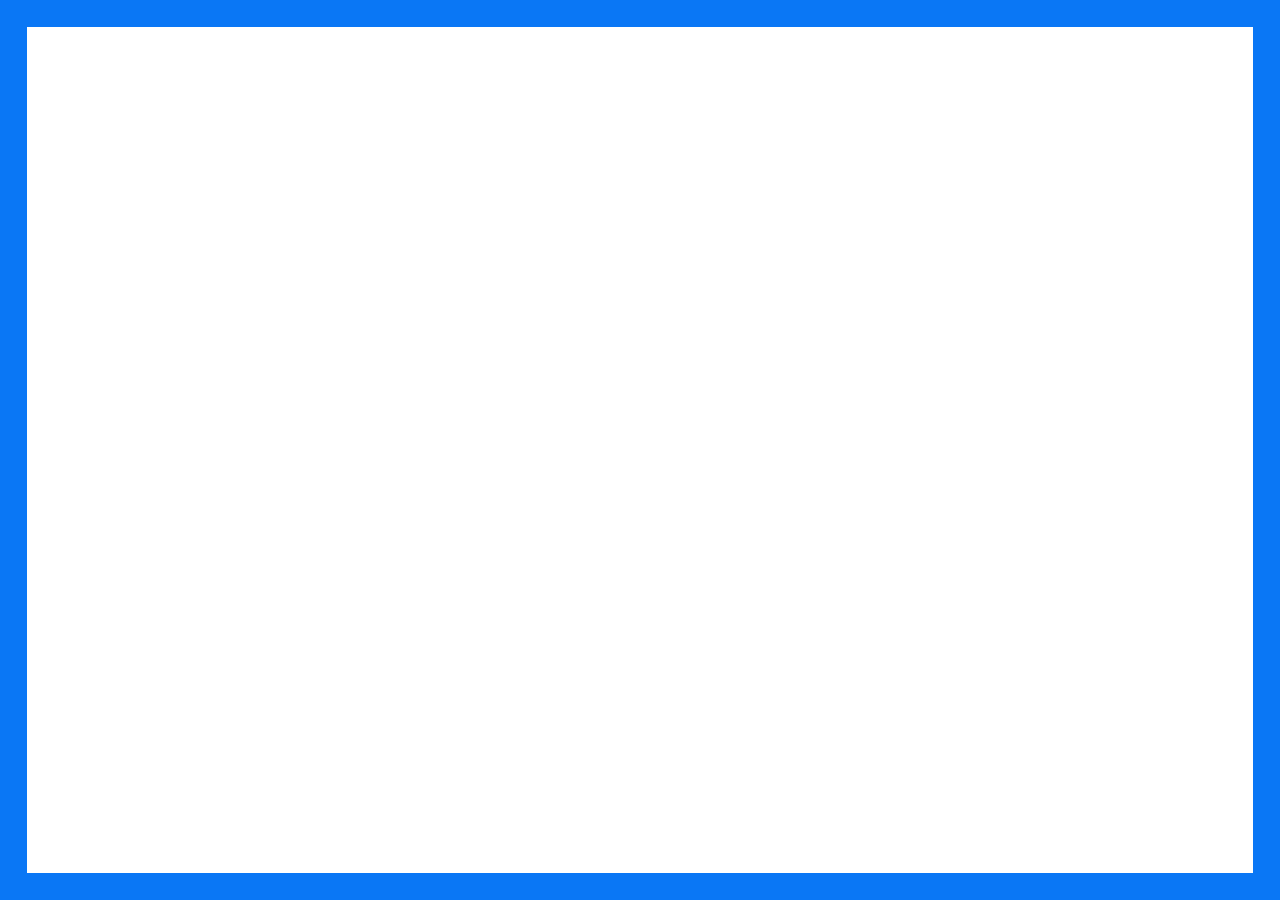
<file: index.html>
<!DOCTYPE html>
<html lang="en">

<head>

    <meta charset="utf-8">
    <meta http-equiv="X-UA-Compatible" content="IE=edge">
    <meta name="viewport" content="width=device-width, initial-scale=1.0">
    <meta name="description" content="SimpleCV - CV Template">
    <meta name="keywords" content="HTML5,CSS3,CV,simple,curriculum vitae,animated,animation,about,contacts,recent work,flat,modern,page,responsive,inspire,inspire.by,template">
    <meta name="author" content="inspire.by">

    <title>Sadekul Web Developer CV</title>

    <link rel="stylesheet" href="accets/css/main.css">

    <link rel="shortcut icon" href="accets/pic/favicon.ico" type="image/x-icon">

    <!--FONT-->
    <link href="https://fonts.googleapis.com/css?family=Roboto+Slab:100,400,700" rel="stylesheet">
    <link href="https://fonts.googleapis.com/css?family=Roboto:400,700" rel="stylesheet">

</head>

<body>

    <div class="frame">

        <!--MOBILE NAVIGATION-->

        <div id="id-mobile-nav" class="mobile-nav">

            <a href="javascript:void(0)" class="close-btn" onclick="closeNav()">&times;</a>

            <nav class="mobile-nav-links">
                <a href="about.html">about</a>
                <a href="recent.html">recent works</a>
                <a href="experience.html">experience</a>
                <a href="skills.html">skills</a>
                <a href="education.html">education</a>
                <a href="contacts.html">contacts</a>
            </nav>

            <div class="icons-mobile-nav-footer">
                <a class="icon-inst-white" href="#"></a>
                <a class="icon-fb-white" href="#"></a>
                <a class="icon-twit-white" href="#"></a>
            </div>

        </div>

        <div class="icon-mobile-nav" onclick="openNav()">
            <div class="element-icon-nav"></div>
            <div class="element-icon-nav"></div>
            <div class="element-icon-nav"></div>
        </div>

        <!--MAIN CONTENT-->

        <div class="photo"></div>

        <div class="icons">
            <a class="icon-inst" href="#"></a>
            <a class="icon-fb" href="#"></a>
            <a class="icon-twit" href="#"></a>
        </div>

        <div class="text-heading">
            <h2>Hello,</h2>
            <h2>I'm <span>Sadekul</span></h2>
            <h2>Web Developer</h2>
        </div>

        <nav class="buttons">
            <div class="buttons-up">
                <a href="about.html">about</a>
                <a href="recent.html">recent works</a>
                <a href="experience.html">experience</a>
            </div>
            <div class="buttons-bottom">
                <a href="skills.html">skills</a>
                <a href="education.html">education</a>
                <a href="contacts.html">contacts</a>
            </div>
        </nav>

    </div>

    <script>
            function openNav() {
            document.getElementById("id-mobile-nav").style.width = "90%";
            }

            function closeNav() {
            document.getElementById("id-mobile-nav").style.width = "0";
            }
    </script>

</body>
</html>
</file>
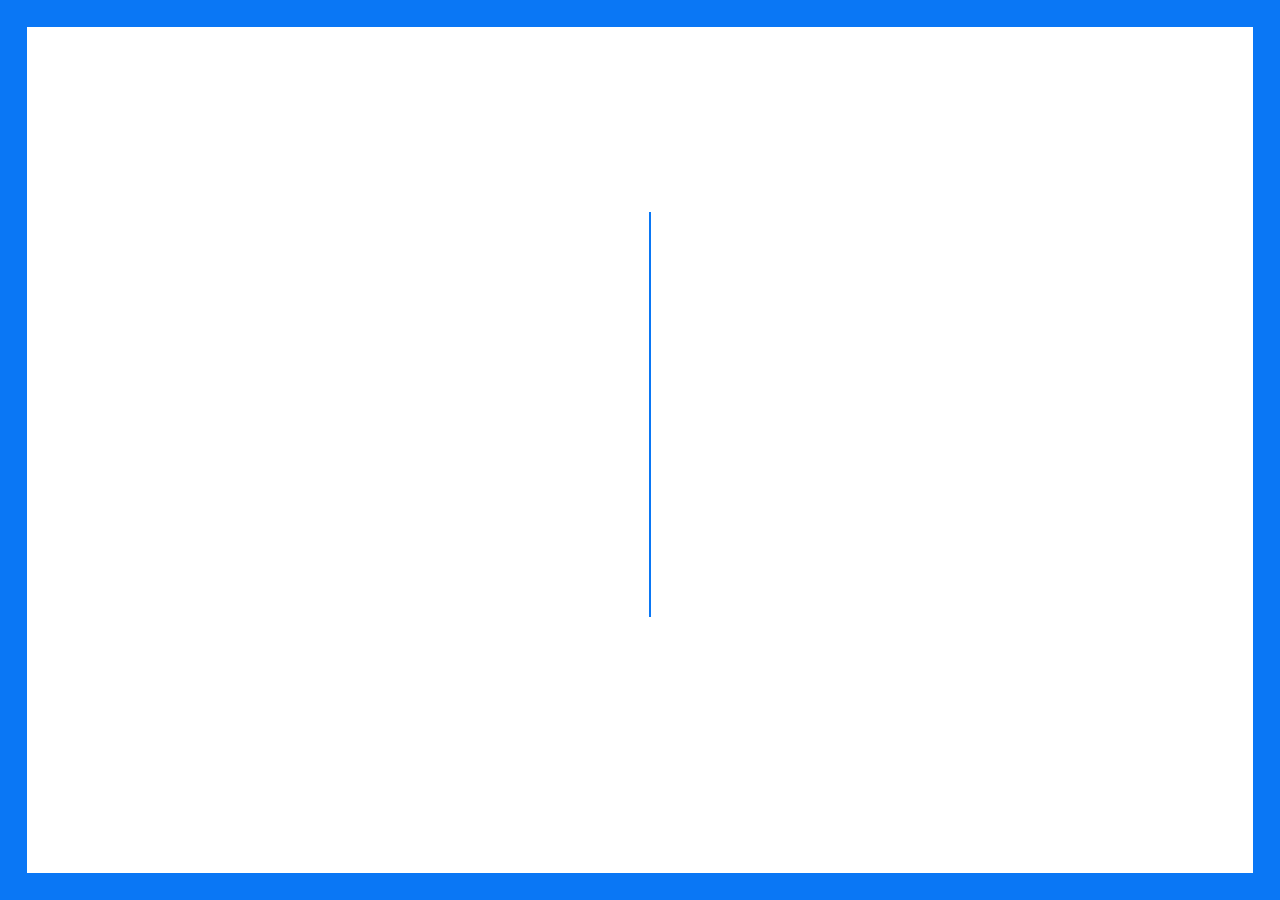
<file: about.html>
<!DOCTYPE html>
<html lang="en">

<head>

    <meta charset="utf-8">
    <meta http-equiv="X-UA-Compatible" content="IE=edge">
    <meta name="viewport" content="width=device-width, initial-scale=1.0">
    <meta name="description" content="SimpleCV - CV Template">
    <meta name="keywords" content="HTML5,CSS3,CV,simple,curriculum vitae,animated,animation,about,contacts,recent work,flat,modern,page,responsive,inspire,inspire.by,template">
    <meta name="author" content="inspire.by">

    <title>MSadekul Web Developer CV About</title>

    <link rel="stylesheet" href="accets/css/main.css">

    <link rel="shortcut icon" href="accets/pic/favicon.ico" type="image/x-icon">

    <!--FONT-->
    <link href="https://fonts.googleapis.com/css?family=Roboto+Slab:100,400,700" rel="stylesheet">
    <link href="https://fonts.googleapis.com/css?family=Roboto:100,400,700" rel="stylesheet">

</head>

<body>

    <div class="frame-scroll"></div>
    <div class="frame-scroll-top"></div>
    <div class="frame-scroll-bottom"></div>

    <div class="container-scroll">

        <!--MOBILE NAVIGATION-->

        <div id="id-mobile-nav" class="mobile-nav">

            <a href="javascript:void(0)" class="close-btn" onclick="closeNav()">&times;</a>

            <nav class="mobile-nav-links">
                <a href="index.html">home</a>
                <a href="recent.html">recent works</a>
                <a href="experience.html">experience</a>
                <a href="skills.html">skills</a>
                <a href="education.html">education</a>
                <a href="contacts.html">contacts</a>
            </nav>

            <div class="icons-mobile-nav-footer">
                <a class="icon-inst-white" href="#"></a>
                <a class="icon-fb-white" href="#"></a>
                <a class="icon-twit-white" href="#"></a>
            </div>

        </div>

        <div class="icon-mobile-nav" onclick="openNav()">
            <div class="element-icon-nav"></div>
            <div class="element-icon-nav"></div>
            <div class="element-icon-nav"></div>
        </div>

        <!--MAIN CONTENT-->

        <a href="index.html" class="photo-min"></a>

        <div class="icons-min">
            <a class="icon-inst" href="#"></a>
            <a class="icon-fb" href="#"></a>
            <a class="icon-twit" href="#"></a>
        </div>

        <section class="main-section">
            <h2>Masha</h2>
            <h2>Thompson</h2>
            <h3>about</h3>
            <a class="cv-button" href="accets/pic/Resume%20of%20MD%20SADEKUL%20ISLAM(SETU..).pdf" target="_blank">CV</a>
            <div class="text-about">
                <p>For more then 7 years fashion is my passion. I'm focused on user experience as I think it's really essential in changing environment.</p>
                <p>I have worked for various companies both in the office and from home, on long-term projects and on multiple tasks at a time. I worked a lot with big enterprise applications and know well how to handle them. I also enjoy bold minimalist design for landing pages, marketing stuff and mobile apps.</p>
                <p>My education is connected with Biology and Psychology. Deep knowledge in this area really helps me to predict and affect user’s behaviour.</p>
            </div>
        </section>

        <nav class="buttons-min">
            <a href="recent.html">recent works</a>
            <a href="experience.html">experience</a>
            <a href="skills.html">skills</a>
            <a href="education.html">education</a>
            <a href="contacts.html">contacts</a>
        </nav>

    </div>


    <script>
            function openNav() {
            document.getElementById("id-mobile-nav").style.width = "90%";
            }

            function closeNav() {
            document.getElementById("id-mobile-nav").style.width = "0";
            }
    </script>

</body>
</html>
</file>
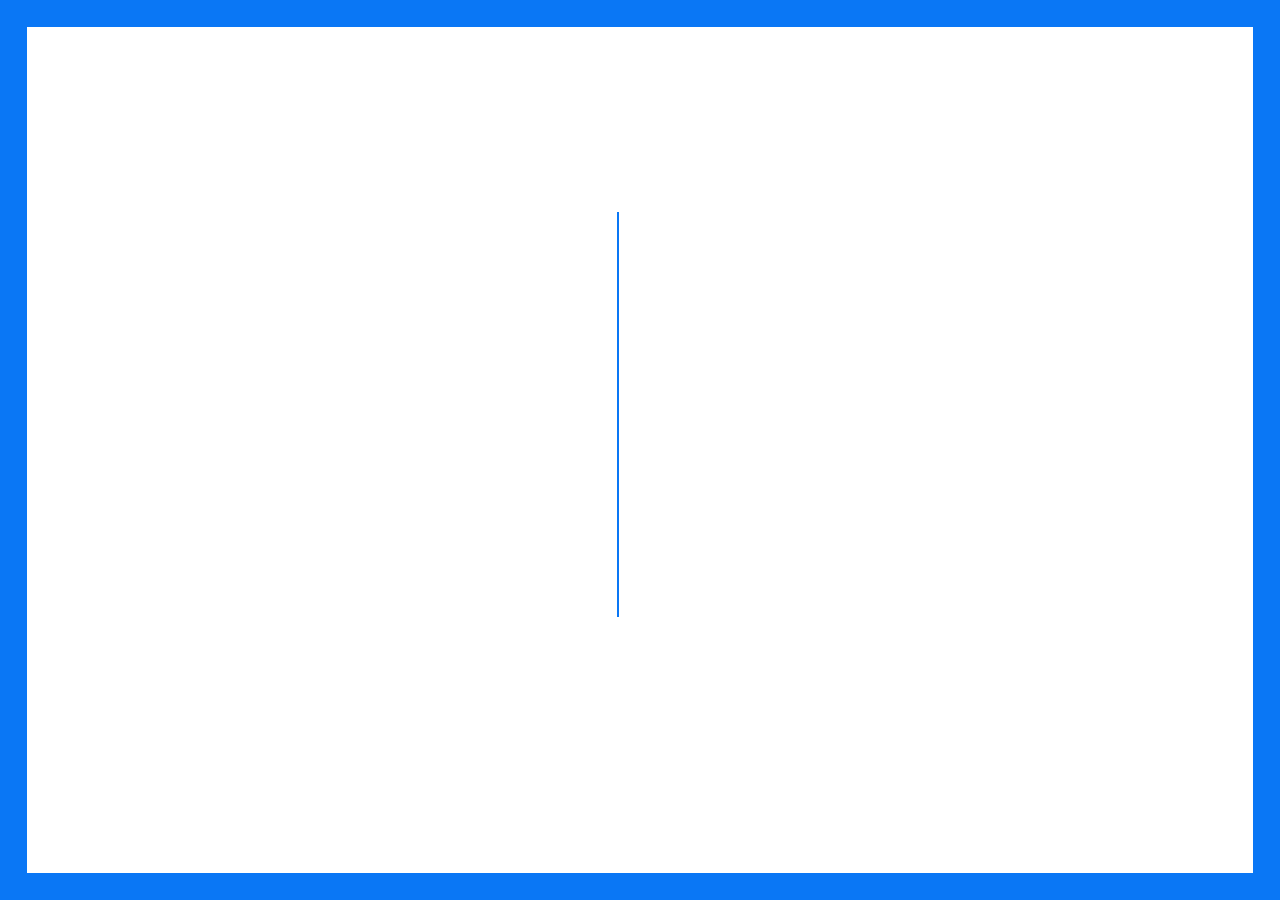
<file: contacts.html>
<!DOCTYPE html>
<html lang="en">

<head>

    <meta charset="utf-8">
    <meta http-equiv="X-UA-Compatible" content="IE=edge">
    <meta name="viewport" content="width=device-width, initial-scale=1.0">
    <meta name="description" content="SimpleCV - CV Template">
    <meta name="keywords" content="HTML5,CSS3,CV,simple,curriculum vitae,animated,animation,about,contacts,recent work,flat,modern,page,responsive,inspire,inspire.by,template">
    <meta name="author" content="inspire.by">

    <title>Sadekul Web Developer CV About</title>

    <link rel="stylesheet" href="accets/css/main.css">

    <link rel="shortcut icon" href="accets/pic/favicon.ico" type="image/x-icon">

    <!--FONT-->
    <link href="https://fonts.googleapis.com/css?family=Roboto+Slab:100,400,700" rel="stylesheet">
    <link href="https://fonts.googleapis.com/css?family=Roboto:100,400,700" rel="stylesheet">

</head>

<body>

    <div class="frame-scroll"></div>
    <div class="frame-scroll-top"></div>
    <div class="frame-scroll-bottom"></div>

    <div class="container-scroll">

        <!--MOBILE NAVIGATION-->

        <div id="id-mobile-nav" class="mobile-nav">

            <a href="javascript:void(0)" class="close-btn" onclick="closeNav()">&times;</a>

            <nav class="mobile-nav-links">
                <a href="index.html">home</a>
                <a href="about.html">about</a>
                <a href="recent.html">recent works</a>
                <a href="experience.html">experience</a>
                <a href="skills.html">skills</a>
                <a href="education.html">education</a>
            </nav>

            <div class="icons-mobile-nav-footer">
                <a class="icon-inst-white" href="#"></a>
                <a class="icon-fb-white" href="#"></a>
                <a class="icon-twit-white" href="#"></a>
            </div>

        </div>

        <div class="icon-mobile-nav" onclick="openNav()">
            <div class="element-icon-nav"></div>
            <div class="element-icon-nav"></div>
            <div class="element-icon-nav"></div>
        </div>

        <!--MAIN CONTENT-->

        <a href="index.html" class="photo-min"></a>

        <div class="icons-min">
            <a class="icon-inst" href="#"></a>
            <a class="icon-fb" href="#"></a>
            <a class="icon-twit" href="#"></a>
        </div>

        <section class="main-section">
            <h2>Sadekul</h2>
            <h2>Islam</h2>
            <h3>contacts</h3>
            <a class="cv-button" href="accets/pic/Resume%20of%20MD%20SADEKUL%20ISLAM(SETU..).pdf" target="_blank">CV</a>
            <div class="text-contacts">
                <p>Always open for freelance work. Feel free to contact me:</p>
                <p class="contact-mail"><a href="mailto:your.mail@example.com">your.mail@example.com</a></p>
                <p class="contact-skype">masha.thompson</p>
                <p class="contact-viber">+1-234-567-8900 (Viber, phone)</p>
            </div>
        </section>

        <nav class="buttons-min">
            <a href="recent.html">recent works</a>
            <a href="about.html">about</a>
            <a href="experience.html">experience</a>
            <a href="skills.html">skills</a>
            <a href="education.html">education</a>
        </nav>

    </div>

    <script>
            function openNav() {
            document.getElementById("id-mobile-nav").style.width = "90%";
            }

            function closeNav() {
            document.getElementById("id-mobile-nav").style.width = "0";
            }
    </script>

</body>
</html>
</file>
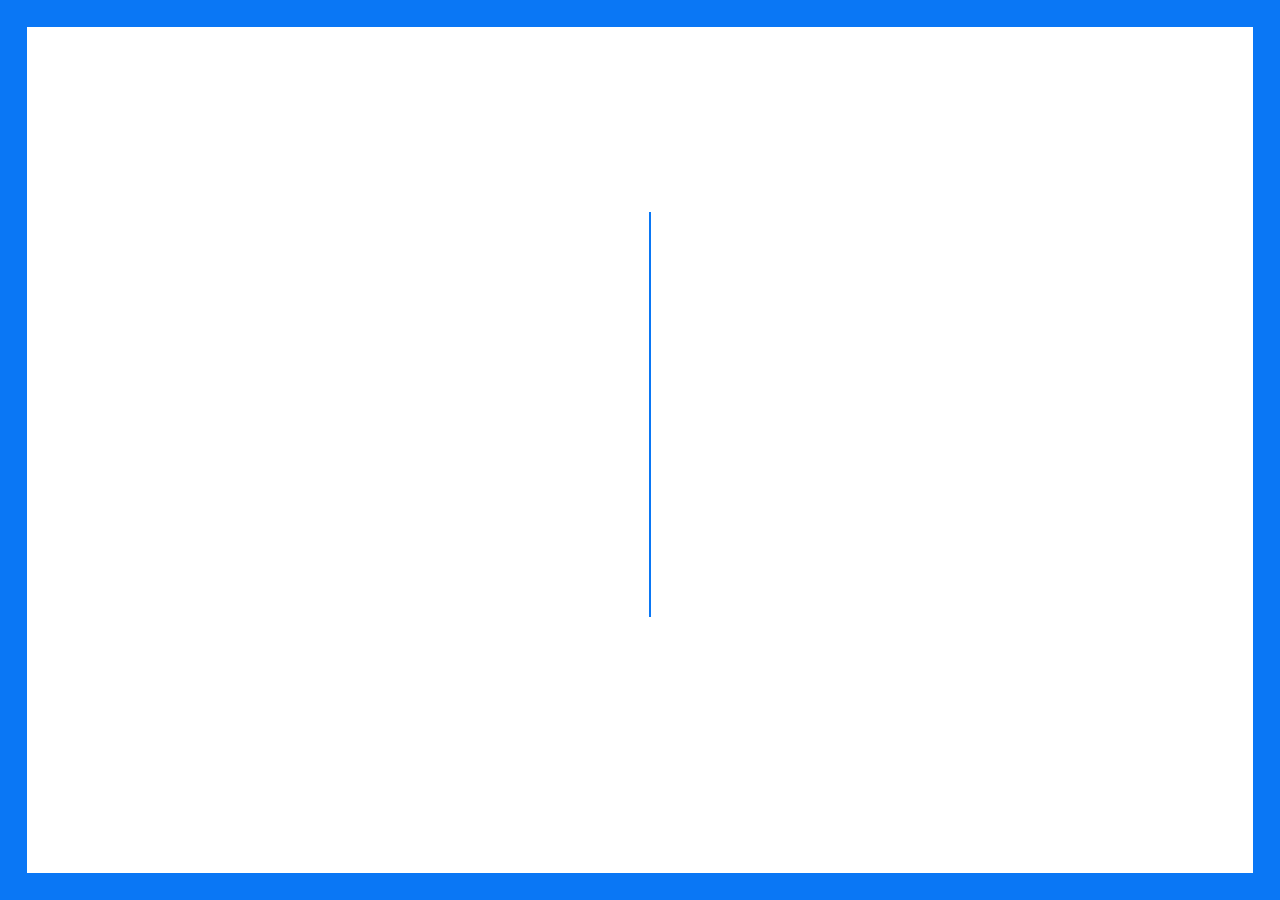
<file: education.html>
<!DOCTYPE html>
<html lang="en">

<head>

    <meta charset="utf-8">
    <meta http-equiv="X-UA-Compatible" content="IE=edge">
    <meta name="viewport" content="width=device-width, initial-scale=1.0">
    <meta name="description" content="SimpleCV - CV Template">
    <meta name="keywords" content="HTML5,CSS3,CV,simple,curriculum vitae,animated,animation,about,contacts,recent work,flat,modern,page,responsive,inspire,inspire.by,template">
    <meta name="author" content="inspire.by">

    <title>Sadekul Web Developer CV Education</title>

    <link rel="stylesheet" href="accets/css/main.css">

    <link rel="shortcut icon" href="accets/pic/favicon.ico" type="image/x-icon">

    <!--FONT-->
    <link href="https://fonts.googleapis.com/css?family=Roboto+Slab:100,400,700" rel="stylesheet">
    <link href="https://fonts.googleapis.com/css?family=Roboto:100,400,700" rel="stylesheet">

</head>

<body>

    <div class="frame-scroll"></div>
    <div class="frame-scroll-top"></div>
    <div class="frame-scroll-bottom"></div>

    <div class="container-scroll">

        <!--MOBILE NAVIGATION-->

        <div id="id-mobile-nav" class="mobile-nav">

            <a href="javascript:void(0)" class="close-btn" onclick="closeNav()">&times;</a>

            <nav class="mobile-nav-links">
                <a href="index.html">home</a>
                <a href="about.html">about</a>
                <a href="recent.html">recent works</a>
                <a href="experience.html">experience</a>
                <a href="skills.html">skills</a>
                <a href="contacts.html">contacts</a>
            </nav>

            <div class="icons-mobile-nav-footer">
                <a class="icon-inst-white" href="#"></a>
                <a class="icon-fb-white" href="#"></a>
                <a class="icon-twit-white" href="#"></a>
            </div>

        </div>

        <div class="icon-mobile-nav" onclick="openNav()">
            <div class="element-icon-nav"></div>
            <div class="element-icon-nav"></div>
            <div class="element-icon-nav"></div>
        </div>

        <!--MAIN CONTENT-->

        <a href="index.html" class="photo-min"></a>

        <div class="icons-min">
            <a class="icon-inst" href="#"></a>
            <a class="icon-fb" href="#"></a>
            <a class="icon-twit" href="#"></a>
        </div>

        <section class="main-section">
            <h2>Masha</h2>
            <h2>Thompson</h2>
            <h3>education</h3>
            <h3>&certificates</h3>
            <a class="cv-button" href="accets/pic/Resume%20of%20MD%20SADEKUL%20ISLAM(SETU..).pdf" target="_blank">CV</a>
            <div class="text-education">
                <div class="edu">
                    <div class="icon-edu"></div>
                    <div class="edu-text">
                        <h4>BSc Psychology & Biology</h4>
                        <p>Yale University</p>
                        <p>New Haven, Connecticut, U.S.</p>
                        <p>2001-2005</p>
                    </div>
                </div>
                <div class="cert">
                    <div class="icon-cert"></div>
                    <div class="cert-text">
                        <h4>Visual design</h4>
                        <p>College of Art And Design</p>
                        <p>online</p>
                        <p>2007-2008</p>

                        <h4>German</h4>
                        <p>Goethe Institut</p>
                        <p>Munich, Germany</p>
                        <p>2005-2006</p>

                        <h4>HTML/CSS (basic)</h4>
                        <p>EPIX Systems internal training</p>
                        <p>Newtown, Pennsylvania, U.S.</p>
                        <p>2012</p>

                        <h4>German with native speaker</h4>
                        <p>EPIX Systems internal training</p>
                        <p>Newtown, Pennsylvania, U.S.</p>
                        <p>2013</p>

                        <h4>Commercial Fashion Illustration</h4>
                        <p>online</p>
                        <p>2016</p>
                    </div>
                </div>
            </div>
        </section>

        <nav class="buttons-min">
            <a href="recent.html">recent works</a>
            <a href="about.html">about</a>
            <a href="experience.html">experience</a>
            <a href="skills.html">skills</a>
            <a href="contacts.html">contacts</a>
        </nav>

    </div>


    <script>
            function openNav() {
            document.getElementById("id-mobile-nav").style.width = "90%";
            }

            function closeNav() {
            document.getElementById("id-mobile-nav").style.width = "0";
            }
    </script>

</body>
</html>
</file>
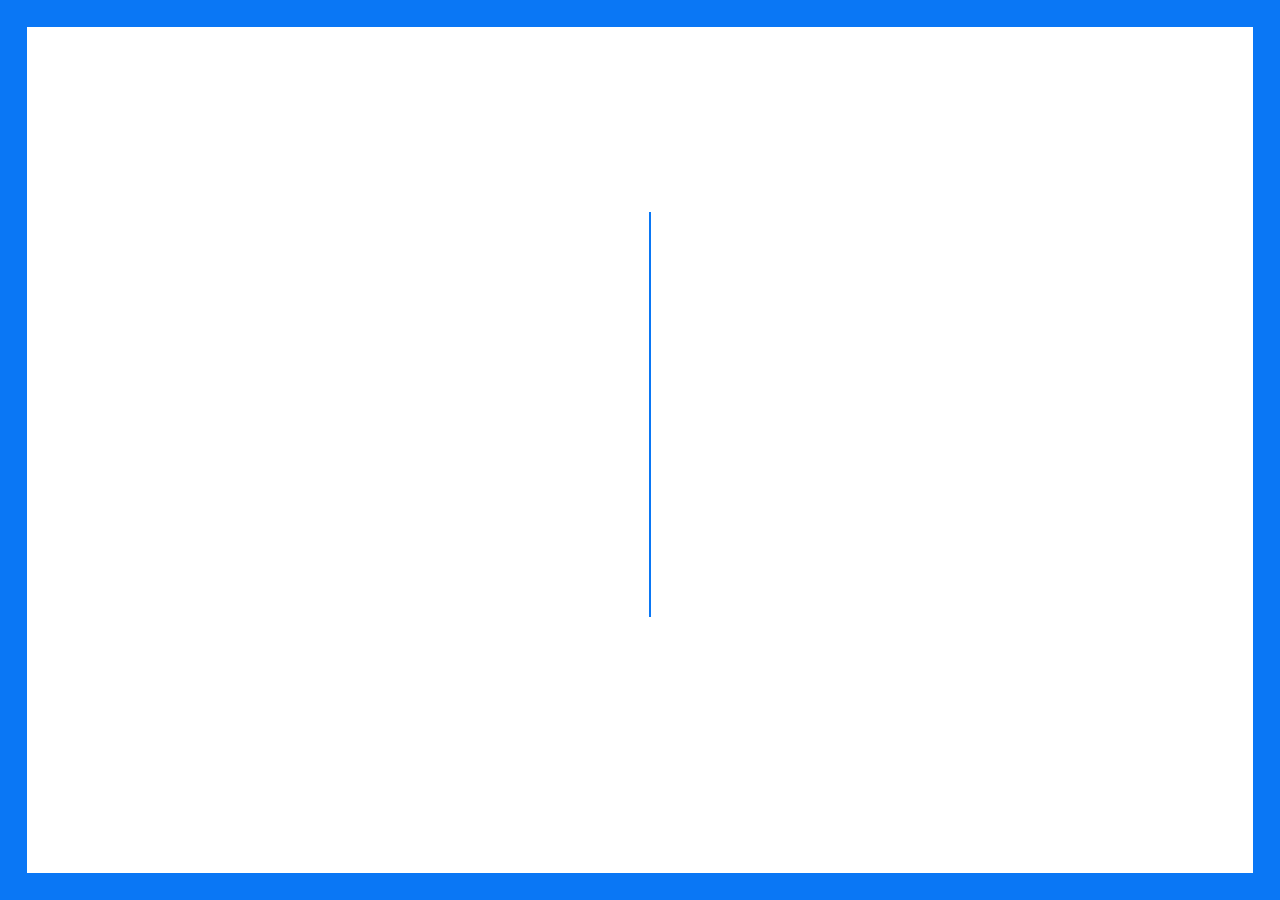
<file: experience.html>
<!DOCTYPE html>
<html lang="en">

<head>

    <meta charset="utf-8">
    <meta http-equiv="X-UA-Compatible" content="IE=edge">
    <meta name="viewport" content="width=device-width, initial-scale=1.0">
    <meta name="description" content="SimpleCV - CV Template">
    <meta name="keywords" content="HTML5,CSS3,CV,simple,curriculum vitae,animated,animation,about,contacts,recent work,flat,modern,page,responsive,inspire,inspire.by,template">
    <meta name="author" content="inspire.by">

    <title>Sadekul Web Developer CV Experience</title>

    <link rel="stylesheet" href="accets/css/main.css">

    <link rel="shortcut icon" href="accets/pic/favicon.ico" type="image/x-icon">

    <!--FONT-->
    <link href="https://fonts.googleapis.com/css?family=Roboto+Slab:100,400,700" rel="stylesheet">
    <link href="https://fonts.googleapis.com/css?family=Roboto:100,400,700" rel="stylesheet">

</head>

<body>

    <div class="frame-scroll"></div>
    <div class="frame-scroll-top"></div>
    <div class="frame-scroll-bottom"></div>

    <div class="container-scroll">

        <!--MOBILE NAVIGATION-->

        <div id="id-mobile-nav" class="mobile-nav">

            <a href="javascript:void(0)" class="close-btn" onclick="closeNav()">&times;</a>

            <nav class="mobile-nav-links">
                <a href="index.html">home</a>
                <a href="about.html">about</a>
                <a href="recent.html">recent works</a>
                <a href="education.html">education</a>
                <a href="skills.html">skills</a>
                <a href="contacts.html">contacts</a>
            </nav>

            <div class="icons-mobile-nav-footer">
                <a class="icon-inst-white" href="#"></a>
                <a class="icon-fb-white" href="#"></a>
                <a class="icon-twit-white" href="#"></a>
            </div>

        </div>

        <div class="icon-mobile-nav" onclick="openNav()">
            <div class="element-icon-nav"></div>
            <div class="element-icon-nav"></div>
            <div class="element-icon-nav"></div>
        </div>

        <!--MAIN CONTENT-->

        <a href="index.html" class="photo-min"></a>

        <div class="icons-min">
            <a class="icon-inst" href="#"></a>
            <a class="icon-fb" href="#"></a>
            <a class="icon-twit" href="#"></a>
        </div>

        <section class="main-section">
            <h2>Masha</h2>
            <h2>Thompson</h2>
            <h3>experience</h3>
            <a class="cv-button" href="accets/pic/Resume%20of%20MD%20SADEKUL%20ISLAM(SETU..).pdf" target="_blank">CV</a>
            <div class="text-experience">
                <div>
                    <p class="exp-time">July-August 2017</p>
                    <h4>Advanced Application</h4>
                    <p>Shopping mobile application with gamification features</p>
                    <p class="exp-feature">Design concept</p>
                    <p class="exp-feature">Mobile app UI</p>
                </div>

                <div>
                    <p class="exp-time">May-June 2017</p>
                    <h4>MMOCubes</h4>
                    <p>Game Social Platform with modern design</p>
                    <p class="exp-feature">Design concept</p>
                    <p class="exp-feature">User interface design</p>
                    <p class="exp-feature">Design support, guidelines, cleanup</p>
                </div>

                <div>
                    <p class="exp-time">January-April 2017</p>
                    <h4>Infine, Inc</h4>
                    <p>DeepBlueBpm Workflow/BPM product</p>
                    <p class="exp-feature">UI audit of the application</p>
                    <p class="exp-feature">Landing page design</p>
                    <p class="exp-feature">Video overview</p>
                </div>

                <div>
                    <p class="exp-time">December 2015 - September 2016</p>
                    <h4>Visible Theta, LLC</h4>
                    <p>www.oneplus.io — broker event managing application</p>
                    <p class="exp-feature">UI/UX design</p>
                    <p class="exp-feature">visual guidelines</p>
                </div>

                <div>
                    <p class="exp-time">June 2014 - September 2016</p>
                    <h4>Imex Software GmbH, Austria</h4>
                    <p>Lead Designer on multiple projects</p>
                    <p class="exp-feature">web design</p>
                    <p class="exp-feature">mobile design</p>
                    <p class="exp-feature">UI</p>
                    <p class="exp-feature">UX</p>
                    <p class="exp-feature">visual design</p>
                    <p class="exp-feature">visual guidelines</p>
                    <p class="exp-feature">ensure consistent design implementation</p>
                </div>

                <div>
                    <p class="exp-time">July 2011 - June 2013</p>
                    <h4>EPIX Systems, U.S.</h4>
                    <p>UI Designer/Information architect on multiple projects</p>
                    <p class="exp-feature">web design</p>
                    <p class="exp-feature">mobile design</p>
                    <p class="exp-feature">UI</p>
                    <p class="exp-feature">UX</p>
                    <p class="exp-feature">visual design</p>
                    <p class="exp-feature">visual guidelines</p>
                    <p class="exp-feature">icons, illustrations</p>
                    <p class="exp-feature">printables</p>
                    <p class="exp-feature">infographic</p>
                </div>
            </div>
        </section>

        <nav class="buttons-min">
            <a href="recent.html">recent works</a>
            <a href="about.html">about</a>
            <a href="education.html">education</a>
            <a href="skills.html">skills</a>
            <a href="contacts.html">contacts</a>
        </nav>

    </div>


    <script>
            function openNav() {
            document.getElementById("id-mobile-nav").style.width = "90%";
            }

            function closeNav() {
            document.getElementById("id-mobile-nav").style.width = "0";
            }
    </script>

</body>
</html>
</file>
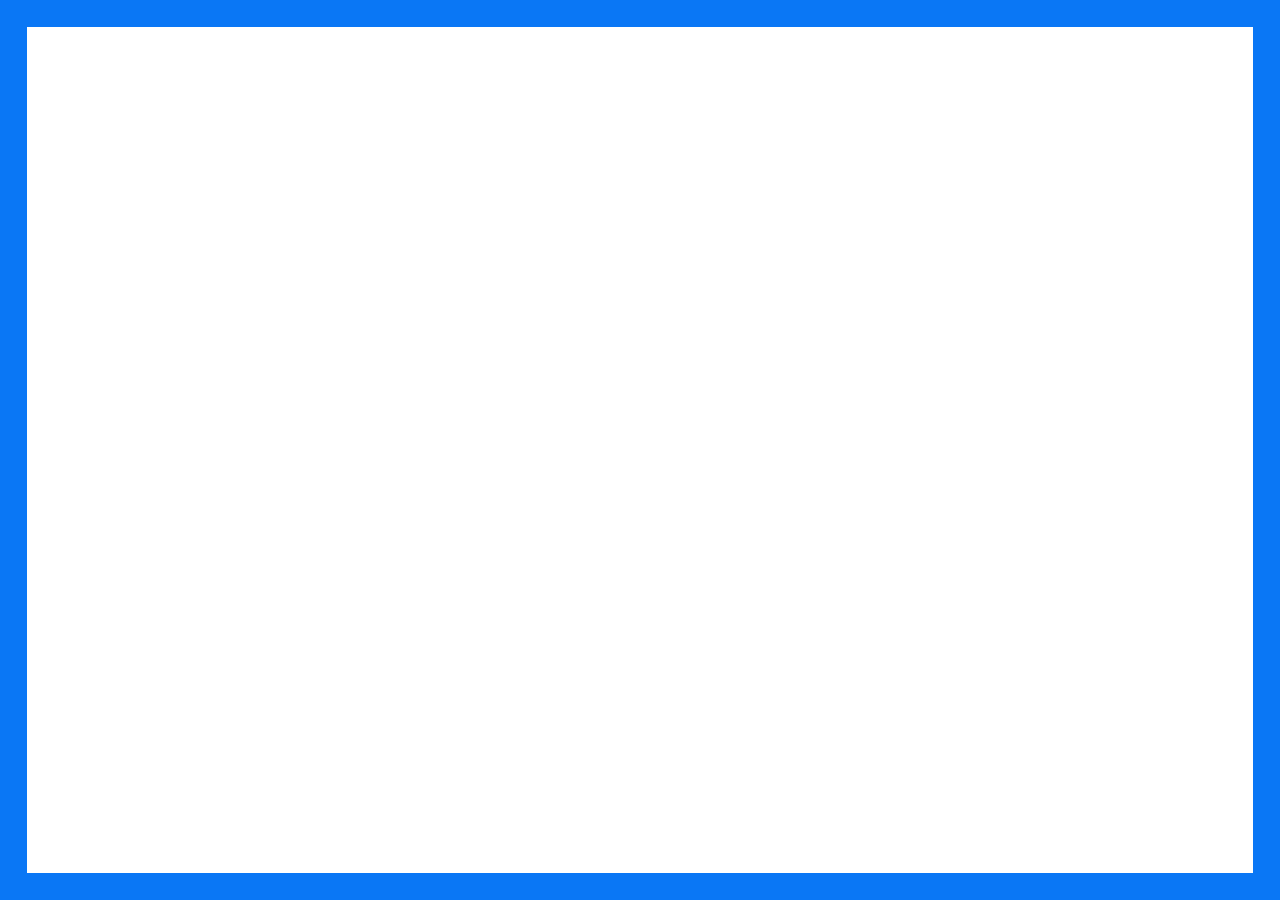
<file: recent.html>
<!DOCTYPE html>
<html lang="en">

<head>

    <meta charset="utf-8">
    <meta http-equiv="X-UA-Compatible" content="IE=edge">
    <meta name="viewport" content="width=device-width, initial-scale=1.0">
    <meta name="description" content="SimpleCV - CV Template">
    <meta name="keywords" content="HTML5,CSS3,CV,simple,curriculum vitae,animated,animation,about,contacts,recent work,flat,modern,page,responsive,inspire,inspire.by,template">
    <meta name="author" content="inspire.by">

    <title>Sadekul Web Developer CV Recent Works</title>

    <link rel="stylesheet" href="accets/css/main.css">

    <link rel="shortcut icon" href="accets/pic/favicon.ico" type="image/x-icon">

    <!--FONT-->
    <link href="https://fonts.googleapis.com/css?family=Roboto+Slab:100,400,700" rel="stylesheet">
    <link href="https://fonts.googleapis.com/css?family=Roboto:400,700" rel="stylesheet">

</head>

<body>

    <div class="frame-scroll"></div>
    <div class="frame-scroll-top"></div>
    <div class="frame-scroll-bottom"></div>

    <div class="container-scroll container-scroll-recent">

        <!--MOBILE NAVIGATION-->

        <div id="id-mobile-nav" class="mobile-nav">

            <a href="javascript:void(0)" class="close-btn" onclick="closeNav()">&times;</a>

            <nav class="mobile-nav-links">
                <a href="index.html">home</a>
                <a href="about.html">about</a>
                <a href="experience.html">experience</a>
                <a href="skills.html">skills</a>
                <a href="education.html">education</a>
                <a href="contacts.html">contacts</a>
            </nav>

            <div class="icons-mobile-nav-footer">
                <a class="icon-inst-white" href="#"></a>
                <a class="icon-fb-white" href="#"></a>
                <a class="icon-twit-white" href="#"></a>
            </div>

        </div>

        <div class="icon-mobile-nav" onclick="openNav()">
            <div class="element-icon-nav"></div>
            <div class="element-icon-nav"></div>
            <div class="element-icon-nav"></div>
        </div>

        <!--MODAL PAGE RECENT WORKS-->

        <div id="id-modal" class="modal">

            <span class="close-btn-modal" onclick="closeModal()">&times;</span>

            <div class="modal-content">

                <div class="modal-img">
                    <img src="accets/pic/recent-img-big.jpg" alt="main recent work image">
                    <p>Shopping mobile application UI</p>
                </div>

                <div class="modal-img">
                    <img src="accets/pic/recent-img-small-top.jpg" alt="second recent work image">
                    <p>Air Balloon: Responsive animated Error 404 template, available for purchase at only $8 on <a href="#">Themeforest.net</a></p>
                </div>

                <div class="modal-img">
                    <img src="accets/pic/recent-img-small-bottom-1.jpg" alt="third recent work image">
                    <p>HR dashboard concept</p>
                </div>

                <div class="modal-img">
                    <img src="accets/pic/recent-img-small-bottom-2.jpg" alt="fourth recent work image">
                    <p>Responsive e-commerce website for florist's business. See more on <a href="#">Behance</a>.</p>
                </div>

                <a class="modal-img-prev" onclick="nextImg(-1)">&#10094;</a>
                <a class="modal-img-next" onclick="nextImg(1)">&#10095;</a>

            </div>

        </div>

        <!--MAIN CONTENT-->

        <section class="recent">

            <div class="recent-head">

                <h2>recent works</h2>

                <div class="icons icons-recent">
                    <a class="icon-inst" href="#"></a>
                    <a class="icon-fb" href="#"></a>
                    <a class="icon-twit" href="#"></a>
                </div>

            </div>

            <div class="recent-img">
                <div class="recent-img-big" onclick="openModal();currentImage(1)"></div>
                <div class="recent-img-small">
                    <div class="recent-img-small-top" onclick="openModal();currentImage(2)"></div>
                    <div class="recent-img-small-bottom-1" onclick="openModal();currentImage(3)"></div>
                    <div class="recent-img-small-bottom-2" onclick="openModal();currentImage(4)"></div>
                </div>
            </div>

            <nav class="buttons-min">
                <a href="index.html">home</a>
                <a href="about.html">about</a>
                <a href="skills.html">skills</a>
                <a href="experience.html">experience</a>
                <a href="education.html">education</a>
                <a href="contacts.html">contacts</a>
            </nav>

        </section>

    </div>

    <script>

            // Mobile Navigation

            function openNav() {
            document.getElementById("id-mobile-nav").style.width = "90%";
            }

            function closeNav() {
            document.getElementById("id-mobile-nav").style.width = "0";
            }


            // Modal

            function openModal() {
                document.getElementById('id-modal').style.display = "flex";
            }

            function closeModal() {
                document.getElementById('id-modal').style.display = "none";
            }

            var imgIndex = 1;
            showImage(imgIndex);

            function nextImg(n) {
                showImage(imgIndex += n);
            }

            function currentImage(n) {
                showImage(imgIndex = n);
            }

            function showImage(n) {
                var i;
                var images = document.getElementsByClassName("modal-img");
                if (n > images.length) {imgIndex = 1}
                if (n < 1) {imgIndex = images.length}
                for (i = 0; i < images.length; i++) {
                    images[i].style.display = "none";
                }
                images[imgIndex-1].style.display = "block";
            }

    </script>

</body>
</html>
</file>
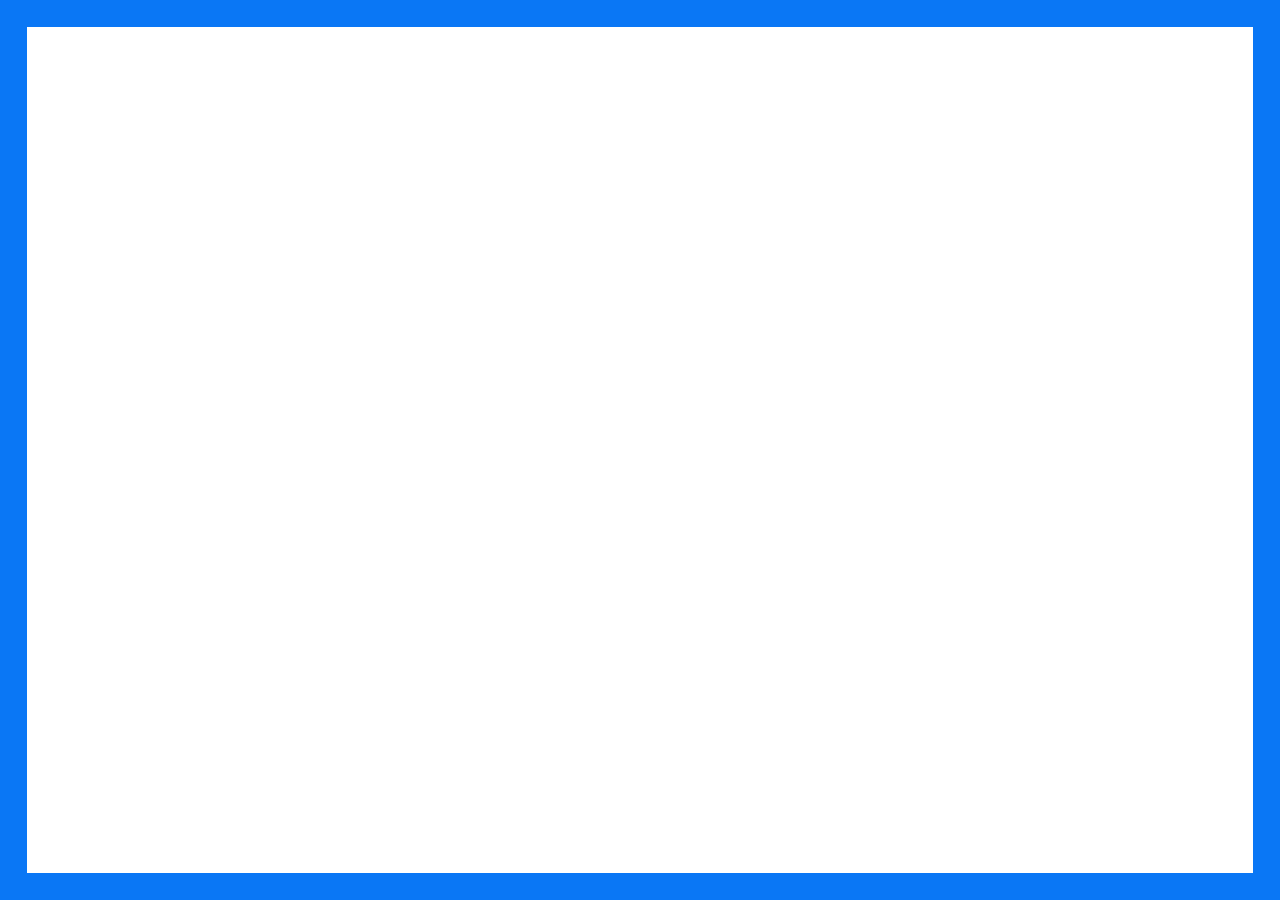
<file: skills.html>
<!DOCTYPE html>
<html lang="en">

<head>

    <meta charset="utf-8">
    <meta http-equiv="X-UA-Compatible" content="IE=edge">
    <meta name="viewport" content="width=device-width, initial-scale=1.0">
    <meta name="description" content="SimpleCV - CV Template">
    <meta name="keywords" content="HTML5,CSS3,CV,simple,curriculum vitae,animated,animation,about,contacts,recent work,flat,modern,page,responsive,inspire,inspire.by,template">
    <meta name="author" content="inspire.by">

    <title>Masha Fashion Blogger CV Skills</title>

    <link rel="stylesheet" href="accets/css/main.css">

    <link rel="shortcut icon" href="accets/pic/favicon.ico" type="image/x-icon">

    <!--FONT-->
    <link href="https://fonts.googleapis.com/css?family=Roboto+Slab:100,400,700" rel="stylesheet">
    <link href="https://fonts.googleapis.com/css?family=Roboto:100,400,700" rel="stylesheet">

</head>

<body>

    <div class="frame-scroll"></div>
    <div class="frame-scroll-top"></div>
    <div class="frame-scroll-bottom"></div>

    <div class="container-scroll">

        <!--MOBILE NAVIGATION-->

        <div id="id-mobile-nav" class="mobile-nav">

            <a href="javascript:void(0)" class="close-btn" onclick="closeNav()">&times;</a>

            <nav class="mobile-nav-links">
                <a href="index.html">home</a>
                <a href="about.html">about</a>
                <a href="recent.html">recent works</a>
                <a href="experience.html">experience</a>
                <a href="education.html">education</a>
                <a href="contacts.html">contacts</a>
            </nav>

            <div class="icons-mobile-nav-footer">
                <a class="icon-inst-white" href="#"></a>
                <a class="icon-fb-white" href="#"></a>
                <a class="icon-twit-white" href="#"></a>
            </div>

        </div>

        <div class="icon-mobile-nav" onclick="openNav()">
            <div class="element-icon-nav"></div>
            <div class="element-icon-nav"></div>
            <div class="element-icon-nav"></div>
        </div>

        <!--MAIN CONTENT-->

        <a href="index.html" class="photo-min"></a>

        <div class="icons-min">
            <a class="icon-inst" href="#"></a>
            <a class="icon-fb" href="#"></a>
            <a class="icon-twit" href="#"></a>
        </div>

        <section class="text-skills">
            <div class="text-skills-first">

                <h2>skills</h2>

                <ul class="list-skills">
                    <li>User experience</li>
                    <li>Visual design</li>
                    <li>Interaction design</li>
                    <li>Prototyping</li>
                    <li>Web & mobile apps design</li>
                    <li>Icons & illustrations</li>
                    <li>Branding</li>
                    <li>Visual guidelines and developers support</li>
                </ul>

            </div>

            <div class="text-skills-second">

                <h2>tools</h2>

                <ul class="list-tools">
                    <li class="list-tools-adobe">Photoshop, Illustrator</li>
                    <li class="list-tools-sketch">Sketch, Invision</li>
                    <li class="list-tools-ux">Balsamiq, Microsoft Visio</li>
                    <li class="list-tools-pm">Jira, Trello, Slack, RedPen, Basecamp</li>
                </ul>

                <h2>languages</h2>

                <ul class="list-languages">
                    <li>English - native</li>
                    <li>German - advanced spoken and written</li>
                </ul>

            </div>

        </section>

        <nav class="buttons-min">
            <a href="recent.html">recent works</a>
            <a href="about.html">about</a>
            <a href="experience.html">experience</a>
            <a href="education.html">education</a>
            <a href="contacts.html">contacts</a>
        </nav>

    </div>


    <script>
            function openNav() {
            document.getElementById("id-mobile-nav").style.width = "90%";
            }

            function closeNav() {
            document.getElementById("id-mobile-nav").style.width = "0";
            }
    </script>

</body>
</html>
</file>
<file: accets/css/main.css>
/*CSS Content*/

/*1. Basic*/
/*2. Photo*/
/*3. Icons*/
/*4. Text Heading*/
/*5. Main Section*/
/*6. Text About*/
/*7. Text Education*/
/*8. Text Experience*/
/*9. Text Skills*/
/*10. Recent*/
/*11. Text Contacts*/
/*12. Buttons*/
/*13. Buttons Min*/
/*14. Mobile Navigation*/
/*15. Modal Page Recent Works*/
/*16. Scrollbar Webkit*/
/*17. Optimized CSS for tablet portrait orientation*/
/*18. Optimized CSS for tablet landscape orientation*/
/*19. Optimized CSS for mobile portrait orientation*/
/*20. Optimized CSS for mobile landscape orientation*/
/*21. Animation*/


/*=============Basic=============*/

html,
body {
    height: 100%;
    width: 100%;
    margin: 0;
    padding: 0;
}

body {
    box-sizing: border-box;
    font-family: 'Roboto Slab', serif;
    font-weight: 100;
    background-color: white;
    width: 100%;
    height: 100%;
}

.frame {
    border: 3vmin solid #0a77f5;
    box-sizing: border-box;
    width: 100%;
    height: 100%;
    position: fixed;
    display: flex;
    flex-direction: column;
    flex-wrap: wrap;
    justify-content: center;
    align-content: center;
}

.frame-scroll {
    border: 3vmin solid #0a77f5;
    box-sizing: border-box;
    width: 100%;
    height: 100%;
    position: fixed;
    z-index: 0;
}

.frame-scroll-top {
    width: 100%;
    height: 3vmin;
    position: fixed;
    background-color: #0a77f5;
    z-index: 2;
}

.frame-scroll-bottom {
    width: 100%;
    height: 3vmin;
    position: fixed;
    bottom:0;
    background-color: #0a77f5;
    z-index: 2;
}

.container-scroll {
    display: flex;
    flex-direction: column;
    flex-wrap: wrap;
    justify-content: center;
    align-content: center;
    width: 100%;
    height: 100%;
}

/*=============Photo=============*/

.photo {
    background: url('../pic/photo.jpg') 50% 50% no-repeat;
    background-size: contain;
    width: 45vmin;
    height: 45vmin;
    border: 0 solid white;
    border-radius: 50%;
    margin: 15vmin 10vmin 5vmin 15vmin;

    opacity: 0;
    animation-name: appearance;
    animation-duration: 1s;
    animation-fill-mode: forwards;
}

.photo-min {
    background: url('../pic/photo.jpg') 50% 50% no-repeat;
    background-size: contain;
    width: 30vmin;
    height: 30vmin;
    border: 0 solid white;
    border-radius: 50%;
    margin: 10vmin 5vmin 5vmin 10vmin;

    opacity: 0;
    animation-name: appearance;
    animation-duration: 0.6s;
    animation-fill-mode: forwards;
}

.photo-min:hover {
    box-shadow: 0 1vmin 2vmin 0 lightskyblue;
    filter: brightness(1.04);
    transition-duration: 0.3s;
}

/*=============Icons=============*/

.icons {
    width: 45vmin;
    height: 3.5vmin;
    margin: 4vmin 10vmin 10vmin 15vmin;
    text-align: center;
}

.icons a,
.icons-mobile-nav-footer a {
    width: 3.5vmin;
    height: 3.5vmin;
    margin: 0 1vmin;
    display: inline-block;
    background-size: contain;

    opacity: 0;
    animation-name: appearance-rotate;
    animation-duration: 0.4s;
    animation-fill-mode: forwards;
}

.icons-min a {
    width: 5vmin;
    height: 5vmin;
    margin: 0 1vmin;
    display: inline-block;
    background-size: contain;

    opacity: 0;
    animation-name: appearance-rotate;
    animation-duration: 0.4s;
    animation-fill-mode: forwards;
}

.icons a:hover,
.icons-min a:hover {
    filter: drop-shadow(0 0vmin 0.5vmin #0a77f5);
    transition-duration: 0.2s;
}

.icons-min {
    width: 30vmin;
    height: 3.5vmin;
    margin: 4vmin 5vmin 15vmin 10vmin;
    text-align: center;
}

.icon-inst {
    background: url('../pic/ic_inst.svg') no-repeat 50% 50%;

    animation-delay: 1.5s;
}

.icon-fb {
    background: url('../pic/ic_fb.svg') no-repeat 50% 50%;

    animation-delay: 1.4s;
}

.icon-twit {
    background: url('../pic/ic_twit.svg') no-repeat 50% 50%;

    animation-delay: 1.3s;
}

.icon-edu,
.icon-cert {
    width: 4vmin;
    height: 4vmin;
    margin-right: 2vmin;
    background-size: contain;
    flex-shrink: 0;
}

.icon-edu {
    background: url('../pic/ic_edu.svg') no-repeat 50% 50%;
}

.icon-cert {
    background: url('../pic/ic_cert.svg') no-repeat 50% 50%;
}

/*=============Text Heading=============*/

.text-heading {
    margin: 2vmin 15vmin 5vmin 10vmin;
}

.text-heading h2 {
    font-size: 5vmin;
    line-height: 3vmin;
    font-weight: 100;

    opacity: 0;
    animation-name: appearance;
    animation-duration: 0.4s;
    animation-fill-mode: forwards;
}

.text-heading h2:nth-child(2) {
    animation-delay: 0.2s;
}

.text-heading h2:last-child {
    text-transform: uppercase;
    font-weight: 400;

    animation-delay: 0.4s;
}

.text-heading h2 span {
    color: #0a77f5;
}

/*=============Main Section=============*/

.main-section {
    display: flex;
    flex-direction: column;
    flex-wrap: wrap;
    margin: 10vmin 10vmin 5vmin 5vmin;
    width: 90vmin;
    height: 50vmin;
    z-index: 1;
}

.text-about,
.text-contacts,
.text-education,
.text-experience {
    display: flex;
    flex-direction: column;
    width: 55vmin;
    max-height: 50vmin;
    overflow-x: hidden;
    margin: 0 0 auto 0;
    padding-left: 4vmin;
    border-left: 2px solid #0a77f5;
    padding-right: 2vmin;

    position: relative;

    /*Scroll style for IE*/
    scrollbar-face-color: #0a77f5;
    scrollbar-arrow-color: #0a77f5;
    scrollbar-shadow-color: #0a77f5;
}

.main-section h2 {
    margin: 0 3vmin 2vmin 0;
    font-weight: 100;
    line-height: 3.5vmin;
    font-size: 4.5vmin;
    align-self: flex-end;

    opacity: 0;
    animation-name: appearance;
    animation-duration: 0.4s;
    animation-fill-mode: forwards;
}

.main-section h2:nth-child(2) {
    animation-delay: 0.1s;
}

.main-section h3 {
    margin: 0 3vmin 1vmin 0;
    font-weight: 100;
    color: #0a77f5;
    line-height: 2.5vmin;
    font-size: 3.5vmin;
    align-self: flex-end;

    opacity: 0;
    animation-name: appearance;
    animation-duration: 0.4s;
    animation-fill-mode: forwards;
    animation-delay: 0.2s;
}

.cv-button {
    display: inline-block;
    width: 11.5vmin;
    height: 11.5vmin;
    box-sizing: border-box;
    text-transform: uppercase;
    text-decoration: none;
    font-family: 'Roboto', sans-serif;
    font-weight: 700;
    padding-top: 6.3vmin;
    font-size: 2.5vmin;
    background: #0a77f5 url('../pic/ic_arrow.svg') no-repeat 50% 30%;
    background-size: 3vmin;
    color: white;
    border: none;
    border-radius: 50%;
    text-align: center;
    outline: none;
    margin: 5vmin auto auto auto;
    z-index: 1;

    opacity: 0;
    animation-name: appearance;
    animation-duration: 0.4s;
    animation-delay: 0.3s;
    animation-fill-mode: forwards;
}

.cv-button:hover {
    background-color: #1884ff;
    box-shadow: 0 1vmin 2vmin 0 lightskyblue;
    transition-duration: 0.3s;
}

.text-about p,
.text-contacts p,
.text-education p,
.text-experience p {
    margin-top: 0;
    font-family: 'Roboto', sans-serif;
    font-size: 2vmin;
    font-weight: 100;
    line-height: 3.25vmin;
}

/*=============Text About=============*/

.text-about p,
.text-contacts p {
    opacity: 0;
    animation-name: appearance;
    animation-duration: 0.4s;
    animation-fill-mode: forwards;
}

.text-about p:first-child,
.text-contacts p:first-child {
    animation-delay: 0.4s;
}

.text-about p:nth-child(2),
.text-contacts p:nth-child(2) {
    animation-delay: 0.5s;
}

.text-about p:nth-child(3),
.text-contacts p:nth-child(3) {
    animation-delay: 0.6s;
}

.text-about p:nth-child(4),
.text-contacts p:nth-child(4) {
    animation-delay: 0.7s;
}

/*=============Text Education=============*/

.main-section .text-education {
    display: block;
}

.edu,
.cert {
    display: flex;

    opacity: 0;
    animation-name: appearance;
    animation-duration: 0.4s;
    animation-fill-mode: forwards;
}

.edu {
    padding-bottom: 1vmin;
    margin-bottom: 2vmin;

    animation-delay: 0.5s;
}

.cert {
    animation-delay: 0.7s;
}

.text-education h4 {
    margin: 2.5vmin 0 1.5vmin 0;
    padding: 0;
    font-size: 2vmin;
    font-weight: 700;
}

.text-education h4:first-child {
    margin: 0 0 2vmin 0;
}

.text-education p {
    margin: 0;
    padding: 0;
    line-height: 2.5vmin;
}

/*=============Text Experience=============*/

.text-experience .exp-time {
    color: #999999;
}

.exp-feature {
    position: relative;
    left: 5vmin;
}

.exp-feature::before {
    content: '';
    width: 2.5vmin;
    height: 1.25vmin;
    position: absolute;
    left: -5vmin;
    transform: rotate(-45deg);
    border: 1px solid #0a77f5;
    border-top-style: none;
    border-right-style: none;
}

.text-experience h4 {
    margin: 0 0 1vmin 0;
    padding: 0;
    font-size: 2vmin;
    font-weight: 700;
}

.text-experience p {
    margin: 0 0 1vmin 0;
    padding: 0;
    line-height: 2.5vmin;
}

.text-experience div {
    margin-top: 2.75vmin;

    opacity: 0;
    animation-name: appearance;
    animation-duration: 0.4s;
    animation-fill-mode: forwards;
}

.text-experience div:first-of-type {
    margin-top: 0;

    animation-delay: 0.6s;
}

.text-experience div:nth-of-type(2) {
    animation-delay: 0.7s;
}

.text-experience div:nth-of-type(3) {
    animation-delay: 0.8s;
}

.text-experience div:nth-of-type(4) {
    animation-delay: 0.9s;
}

.text-experience div:nth-of-type(5) {
    animation-delay: 1.0s;
}

.text-experience div:nth-of-type(6) {
    animation-delay: 1.1s;
}

.text-experience div:nth-of-type(7) {
    animation-delay: 1.2s;
}

/*=============Text Skills=============*/

.text-skills {
    display: flex;
    flex-direction: column;
    flex-wrap: wrap;
    margin: 10vmin 10vmin 5vmin 5vmin;
    width: 90vmin;
    height: 45vmin;
    position: relative;
    left: 4vmin;
}

.text-skills h2 {
    color: #0a77f5;
    font-size: 3vmin;
    margin: 3vmin 0 3vmin 0;
    padding: 0 0 0 2.75vmin;

    opacity: 0;
    animation-name: appearance;
    animation-duration: 0.4s;
    animation-fill-mode: forwards;
}

.text-skills-second h2:first-child {
    animation-delay: 0.45s;
}

.text-skills-second h2:nth-of-type(2) {
    animation-delay: 0.7s;
}

.text-skills ul {
    margin: 0;
    list-style: none;
    font-size: 2vmin;
    line-height: 4vmin;
    padding: 0 0 0 2.75vmin;
}

.list-skills li,
.list-languages li,
.list-tools li {
    position: relative;
    opacity: 0;
    animation-name: appearance;
    animation-duration: 0.4s;
    animation-fill-mode: forwards;
}

.list-skills li::before,
.list-languages li::before {
    content: '';
    width: 2.5vmin;
    height: 1.25vmin;
    position: absolute;
    left: -5vmin;
    top: 0.5vmin;
    transform: rotate(-45deg);
    border: 1px solid #0a77f5;
    border-top-style: none;
    border-right-style: none;
}

.list-skills li:first-child {
    animation-delay: 0.05s;
}

.list-skills li:nth-child(2) {
    animation-delay: 0.1s;
}

.list-skills li:nth-child(3) {
    animation-delay: 0.15s;
}

.list-skills li:nth-child(4) {
    animation-delay: 0.2s;
}

.list-skills li:nth-child(5) {
    animation-delay: 0.25s;
}

.list-skills li:nth-child(6) {
    animation-delay: 0.3s;
}

.list-skills li:nth-child(7) {
    animation-delay: 0.35s;
}

.list-skills li:nth-child(8) {
    animation-delay: 0.4s;
}

.list-languages li:first-child {
    animation-delay: 0.75s;
}

.list-languages li:nth-child(2) {
    animation-delay: 0.8s;
}

.list-tools-adobe {
    animation-delay: 0.5s;
}

.list-tools-sketch {
    animation-delay: 0.55s;
}

.list-tools-ux {
    animation-delay: 0.6s;
}

.list-tools-pm {
    animation-delay: 0.65s;
}

.list-tools li::before {
    content: '';
    width: 2.75vmin;
    height: 2.75vmin;
    position: absolute;
    left: -5.5vmin;
}

.list-tools-adobe::before {
    background: url('../pic/ic_adobe.svg') 0 bottom no-repeat;
}

.list-tools-sketch::before {
    background: url('../pic/ic_sketch.svg') 0 bottom no-repeat;
}

.list-tools-ux::before {
    background: url('../pic/ic_ux.svg') 0 bottom no-repeat;
}

.list-tools-pm::before {
    background: url('../pic/ic_pm.svg') 0 bottom no-repeat;
}

/*=============Recent=============*/

.recent-head {
    display: flex;
    justify-content: center;
    align-items: flex-end;
}

.recent h2 {
    padding: 0;
    margin: 10vmin 0.5vmin 5vmin 25vmin;
    width: 60vmin;
    color: #0a77f5;
    font-size: 7vmin;
    font-weight: 100;
    line-height: 7vmin;

    opacity: 0;
    animation-name: appearance;
    animation-duration: 0.4s;
    animation-fill-mode: forwards;
}

.icons-recent {
    width: 60vmin;
    margin: 15vmin 25vmin 5vmin 0.5vmin;
    text-align: right;
}

.icons-recent a:last-child {
    margin-right: 0;
}

.icons-recent .icon-linkedin {
    animation-delay: 0.2s;
}

.icons-recent .icon-behance {
    animation-delay: 0.3s;
}

.icons-recent .icon-dribble {
    animation-delay: 0.4s;
}

.icons-recent .icon-upwork {
    animation-delay: 0.5s;
}

.recent-img {
    display: flex;
    justify-content: center;
}

.recent-img-big {
    margin: 1vmin 0.5vmin 1vmin 25vmin;
    background: url('../pic/recent-img-big.jpg') 50% 50% no-repeat;
    background-size: cover;
    width: 60vmin;
    height: 40vmin;

    cursor: pointer;
    z-index: 1;
    transition: 0.3s;

    opacity: 0;
    animation-name: appearance;
    animation-duration: 0.8s;
    animation-delay: 0.7s;
    animation-fill-mode: forwards;
}

.recent-img-big:hover {
    filter: brightness(1.1);
}

.recent-img-small {
    margin: 1vmin 25vmin 1vmin 0.5vmin;
    width: 60vmin;
    height: 40vmin;
    display: flex;
    flex-wrap: wrap;
}

.recent-img-small-top {
    width: 60vmin;
    height: 20vmin;
    background: url('../pic/recent-img-small-top.jpg') 50% 50% no-repeat;
    background-size: cover;

    cursor: pointer;
    z-index: 1;
    transition: 0.3s;

    opacity: 0;
    animation-name: appearance;
    animation-duration: 0.8s;
    animation-delay: 0.6s;
    animation-fill-mode: forwards;
}

.recent-img-small-top:hover,
.recent-img-small-bottom-1:hover,
.recent-img-small-bottom-2:hover {
    filter: brightness(1.1);
}

.recent-img-small-bottom-1 {
    width: 29.5vmin;
    height: 19vmin;
    margin: 1vmin 0.5vmin 0 0;
    background: url('../pic/recent-img-small-bottom-1.jpg') 50% 50% no-repeat;
    background-size: cover;

    cursor: pointer;
    z-index: 1;
    transition: 0.3s;

    opacity: 0;
    animation-name: appearance;
    animation-duration: 0.8s;
    animation-delay: 0.8s;
    animation-fill-mode: forwards;
}

.recent-img-small-bottom-2 {
    width: 29.5vmin;
    height: 19vmin;
    margin: 1vmin 0 0 0.5vmin;
    background: url('../pic/recent-img-small-bottom-2.jpg') 50% 50% no-repeat;
    background-size: cover;

    cursor: pointer;
    z-index: 1;
    transition: 0.3s;

    opacity: 0;
    animation-name: appearance;
    animation-duration: 0.8s;
    animation-delay: 0.9s;
    animation-fill-mode: forwards;
}

.recent .buttons-min {
    width: 100vmin;
    margin: 5vmin auto 10vmin auto;
}

.recent .buttons-min a:first-child {
    padding: 4.3vmin 0;

    animation-delay: 1.5s;
}

.recent .buttons-min a:nth-child(2) {
    animation-delay: 1.4s;
}

.recent .buttons-min a:nth-child(3) {
    animation-delay: 1.3s;
}

.recent .buttons-min a:nth-child(4) {
    animation-delay: 1.2s;
}

.recent .buttons-min a:nth-child(5) {
    opacity: 0;
    animation-name: appearance;
    animation-delay: 1.1s;
    animation-fill-mode: forwards;
}

.recent .buttons-min a:nth-child(6) {
    animation-delay: 1.0s;
}

/*=============Text Contacts=============*/

.text-contacts {
    height: 50vmin;
}

.text-contacts a {
    text-decoration: none;
    color: black;
}

.text-contacts p {
    position: relative;
}

.text-contacts p:not(:first-child) {
    margin: 1vmin 0 0 5vmin;
}

.text-contacts p::before {
    content: '';
    width: 2.75vmin;
    height: 2.75vmin;
    position: absolute;
    left: -5vmin;
    top: -0.3vmin;
}

.contact-mail::before {
    background: url('../pic/ic_mail.svg') 50% bottom no-repeat;
}

.contact-skype::before {
    background: url('../pic/ic_skype.svg') 50% bottom no-repeat;
}

.text-contacts .contact-viber::before {
    background: url('../pic/ic_viber.svg') 50% bottom no-repeat;
}

/*=============Buttons=============*/

.buttons {
    margin: 0 15vmin 0 10vmin;
    position: relative;
}

.buttons-up, .buttons-bottom {
    display: flex;
    vertical-align: middle;
}

.buttons-up {
    margin-bottom: 5vmin;
}

.buttons a {
    display: inline-block;
    width: 11.5vmin;
    height: 11.5vmin;
    box-sizing: border-box;
    text-transform: uppercase;
    text-decoration: none;
    font-family: 'Roboto', sans-serif;
    font-weight: 700;
    padding: 5vmin 0;
    font-size: 1.6vmin;
    background-color: #0a77f5;
    color: white;
    border: none;
    border-radius: 50%;
    text-align: center;
    margin-right: 6vmin;
    outline: none;
}

.buttons a:last-child {
    margin-right: 0;
}

.buttons-up a,
.buttons-bottom a {
    opacity: 0;
    animation-name: appearance;
    animation-duration: 0.4s;
    animation-fill-mode: forwards;
}

.buttons-up a:first-child {
    animation-delay: 0.6s;
}

.buttons-up a:nth-child(2) {
    padding: 4vmin 0;

    animation-delay: 0.7s;
}

.buttons-up a:last-child {
    animation-delay: 0.8s;
}

.buttons-bottom a:first-child {
    animation-delay: 1.1s;
}

.buttons-bottom a:nth-child(2) {
    animation-delay: 1.0s;
}

.buttons-bottom a:last-child {
    animation-delay: 0.9s;
}

.buttons a:hover {
    background-color: #1884ff;
    box-shadow: 0 1vmin 2vmin 0 lightskyblue;
    transition-duration: 0.3s;
}

/*=============Buttons Min=============*/

.buttons-min {
    margin: 0 10vmin 3vmin 5vmin;
    position: relative;
    display: flex;
    justify-content: space-around;
}

.buttons-min a {
    display: inline-block;
    width: 10vmin;
    height: 10vmin;
    box-sizing: border-box;
    text-transform: uppercase;
    text-decoration: none;
    font-family: 'Roboto', sans-serif;
    font-weight: 700;
    padding: 4.3vmin 0;
    font-size: 1.4vmin;
    background-color: #0a77f5;
    color: white;
    border: none;
    border-radius: 50%;
    text-align: center;
    margin-right: 6vmin;
    outline: none;
}

.buttons-min a {
    opacity: 0;
    animation-name: appearance;
    animation-duration: 0.4s;
    animation-fill-mode: forwards;
}

.buttons-min a:first-child {
    padding: 3.5vmin 0;

    animation-delay: 1.1s;
}

.buttons-min a:nth-child(2) {
    animation-delay: 1s;
}

.buttons-min a:nth-child(3) {
    animation-delay: 0.9s;
}

.buttons-min a:nth-child(4) {
    animation-delay: 0.8s;
}

.buttons-min a:last-child {
    margin-right: 0;

    animation-delay: 0.7s;
}

.buttons-min a:hover {
    background-color: #1884ff;
    box-shadow: 0 1vmin 2vmin 0 lightskyblue;
    transition-duration: 0.3s;
}

/*=============Mobile Navigation=============*/

.icon-mobile-nav {
    display: none;
    position: absolute;
    top: 8vmin;
    right: 8vmin;
}

.element-icon-nav {
    width: 11vmin;
    height: 1.25vmin;
    background-color: #0a77f5;
    margin: 1vmin 0;
}

.mobile-nav {
    width: 0;
    position: fixed;
    z-index: 2;
    top: 8vmin;
    right: 5vmin;
    background-color: #0a77f5;
    overflow-x: hidden;
    padding-top: 20vmin;
    transition: 0.3s;
    display: flex;
    flex-direction: column;
}

.mobile-nav .close-btn {
    text-decoration: none;
    color: white;
    font-weight: 400;
    position: absolute;
    top: 0;
    right: 5vmin;
    font-size: 12vmin;
}

.mobile-nav-links {
    display: flex;
    flex-direction: column;
    flex-wrap: wrap;
    margin: auto;
}

.mobile-nav-links a {
    margin: 3vmin 5vmin 3vmin 5vmin;
    text-decoration: none;
    text-transform: uppercase;
    font-size: 7vmin;
    color: white;
    display: block;
    transition: 0.3s;
    font-weight: 400;
}

.mobile-nav-links a:hover {
    color: #f1f1f1;
}

.icons-mobile-nav-footer {
    display: flex;
    margin: auto;
}

.icon-inst-white {
    background: url('../pic/ic_inst_white.svg') no-repeat 50% 50%;
}

.icon-fb-white {
    background: url('../pic/ic_fb_white.svg') no-repeat 50% 50%;
}

.icon-twit-white {
    background: url('../pic/ic_twit_white.svg') no-repeat 50% 50%;
}

/*=============Modal Page Recent Works=============*/

.modal {
    display: none;
    position: fixed;
    z-index: 2;
    left: 0;
    top: 0;
    width: 100%;
    height: 100%;
    overflow: auto;
    background-color: rgba(0, 0, 0, 0.7);
}

.modal-content {
    position: relative;
    background-color: #0a77f5;
    color: white;
    font-weight: 400;
    margin: auto;
    padding: 0;
    width: 80vmin;
}

.close-btn-modal {
    color: white;
    position: absolute;
    top: 3vmin;
    right: 9vmin;
    font-size: 7vmin;
    font-weight: 700;
}

.close-btn-modal:hover,
.close-btn-modal:focus {
    color: #999;
    text-decoration: none;
    cursor: pointer;
}

.modal-img {
    display: none;
    text-align: center;
}

.modal-img img {
    width: 100%;
}

.modal-img-prev,
.modal-img-next {
    cursor: pointer;
    position: absolute;
    top: 50%;
    width: auto;
    padding: 2.5vmin;
    margin-top: -5vmin;
    color: white;
    font-weight: 700;
    font-size: 3.5vmin;
    transition: 0.6s ease;
    border-radius: 0 1vmin 1vmin 0;
    user-select: none;
}

.modal-img-next {
    right: 0;
    border-radius: 1vmin 0 0 1vmin;
}

.modal-img-prev:hover,
.modal-img-next:hover {
    background-color: rgba(0, 0, 0, 0.8);
}

.modal-img p {
    margin: auto;
    font-family: 'Roboto', sans-serif;
    font-weight: 400;
    padding: 1.2vmin;
    font-size: 2vmin;
}

.modal-img p a {
    color: white;
    text-decoration: none;
}

/*=============Scrollbar Webkit=============*/

::-webkit-scrollbar-track {
    background-color:#ecedee
}

::-webkit-scrollbar-thumb {
    background-color:#0a77f5;
}

::-webkit-scrollbar{
    width: 0.5vmin;
}

/*=============Optimized CSS for tablet portrait orientation=============*/

@media (orientation: portrait) and (min-width: 651px) and (max-width: 1100px) {

    .photo {
        width: 40vmin;
        height: 40vmin;
        margin: 10vmin auto auto auto;
    }

    .photo-min {
        width: 30vmin;
        height: 30vmin;
        margin: auto;
    }

    .icons {
        margin: auto auto 5vmin auto;
        order: 1;
    }

    .icons-min {
        margin: auto auto 5vmin auto;
        order: 1;
        width: 40vmin;
    }

    .icons-min a {
        width: 3.5vmin;
        height: 3.5vmin;
        margin: 0 1vmin;
    }

    .text-heading {
        margin: auto auto auto auto;
    }

    .main-section {
        margin: 0 5vmin 5vmin 5vmin;
        width: 85vmin;
        height: 50vmin;
    }

    .text-about,
    .text-contacts,
    .text-education,
    .text-experience {
        width: 45vmin;
        margin: 0 0 auto 0;
        padding-left: 3vmin;
        border-left: 2px solid #0a77f5;
    }

    .text-skills {
        margin: 0 5vmin 5vmin 5vmin;
        width: 85vmin;
        height: 50vmin;
        position: relative;
        left: 6vmin;
    }

    .text-skills ul {
        width: 35vmin;
    }

    .text-about p,
    .text-contacts p,
    .text-education p,
    .text-experience p {
        margin-top: 0;
        font-family: 'Roboto', sans-serif;
        font-size: 2.2vmin;
        font-weight: 100;
        line-height: 3.25vmin;
    }

    .buttons {
        margin: auto auto auto auto;
    }

    .buttons-min {
        margin: 0 10vmin 3vmin 10vmin;
    }

    .buttons-min a {
        margin-right: 6vmin;
    }

    .recent-head {
        width: 60vmin;
        margin: auto;
    }

    .recent h2 {
        margin: 10vmin 5vmin 5vmin 0;
        width: 25vmin;
        font-size: 5vmin;
        line-height: 5vmin;
    }

    .icons-recent {
        width: 25vmin;
        margin: 10vmin 0 5vmin 5vmin;
    }

    .recent-img {
        flex-direction: column;
        vertical-align: middle;
    }

    .recent .buttons-min {
        width: 50vmin;
        display: flex;
        flex-wrap: wrap;
    }

    .recent .buttons-min a {
        margin: 1.5vmin 3vmin;
    }

    .recent-img-big {
        margin: 1vmin auto 0.5vmin auto;
        height: 20vmin;
    }

    .recent-img-small {
        margin: 0.5vmin auto 1vmin auto;
    }
}

/*=============Optimized CSS for tablet landscape orientation=============*/

@media (orientation: landscape) and (min-width: 901px) and (max-width: 1400px) {

    .photo {
        width: 35vmin;
        height: 35vmin;
        margin: 15vmin 10vmin 5vmin 15vmin;
    }

    .photo-min {
        width: 25vmin;
        height: 25vmin;
        margin: 10vmin 2vmin 5vmin 10vmin;
    }

    .icons {
        width: 35vmin;
    }

    .icons-min {
        width: 25vmin;
    }

    .icons-min a {
        width: 3.75vmin;
        height: 3.75vmin;
        margin: 0 1vmin;
    }

    .text-heading {
        margin: 2vmin 15vmin 2vmin 10vmin;
    }

    .main-section {
        width: 75vmin;
        height: 45vmin;
    }

    .text-about,
    .text-contacts,
    .text-education,
    .text-experience {
        width: 50vmin;
    }

    .main-section h2 {
        line-height: 2.5vmin;
        font-size: 3.5vmin;
    }

    .main-section h3 {
        line-height: 1.5vmin;
        font-size: 2.5vmin;
    }

    .text-skills {
        width: 75vmin;
        height: 50vmin;
    }

    .text-skills ul {
        width: 30vmin;
    }
}

/*=============Optimized CSS for mobile portrait orientation=============*/

@media (orientation: portrait) and (max-width: 650px) {

    .container-scroll {
        flex-wrap: nowrap;
        height: auto;
    }

    .photo {
        width: 45vmin;
        height: 45vmin;
        margin: 20vmin auto 5vmin auto;
    }

    .photo-min {
        width: 45vmin;
        height: 45vmin;
        margin: 25vmin auto 5vmin auto;
    }

    .text-heading {
        margin: 3vmin auto 3vmin auto;
    }

    .text-heading h2 {
        font-size: 7.5vmin;
    }

    .main-section {
        flex-wrap: nowrap;
        margin: 5vmin auto 10vmin auto;
        width: 80vmin;
        height: auto;
    }

    .text-about,
    .text-contacts,
    .text-education,
    .text-experience {
        width: 80vmin;
        margin: 5vmin auto 15vmin auto;
        border: none;
        padding: 0;
        overflow-x: visible;
        max-height: none;
    }

    .main-section h2 {
        margin: 0 auto 3vmin auto;
        line-height: 8vmin;
        font-size: 10vmin;
        align-self: center;
    }

    .main-section h3 {
        margin: 2vmin auto 1vmin auto;
        line-height: 6vmin;
        font-size: 8vmin;
        align-self: center;
    }

    .cv-button {
        bottom: 8.5vmin;
        right: 8.5vmin;
        position: fixed;
        width: 15vmin;
        height: 15vmin;
        padding: 7.5vmin 0;
        font-size: 4vmin;
        background-position: 50% 25%;
        background-size: 4vmin;
    }

    .cv-button:hover {
        font-size: 3.5vmin;
        background-color: #1884ff;
        box-shadow: 0 1vmin 2vmin 0 lightskyblue;
    }

    .text-about p,
    .text-contacts p,
    .text-education p,
    .text-experience p {
        font-size: 5vmin;
        line-height: 6vmin;
    }

    .text-about p:last-child,
    .text-contacts p:last-child,
    .text-education p:last-child,
    .text-experience p:last-child {
        margin-bottom: 2vmin;
    }

    .edu,
    .cert {
        display: block;
    }

    .text-education p {
        text-align: center;
    }

    .text-education h4 {
        font-size: 5vmin;
        text-align: center;
        margin-top: 4vmin;
    }

    .edu-text p:last-child {
        margin: 0;
    }

    .text-experience h4 {
        font-size: 5vmin;
        margin: 0;
    }

    .text-experience .exp-time {
        margin: 5vmin 0 0 0;
    }

    .exp-feature:before {
        top: 1.5vmin;
    }

    .text-skills {
        flex-wrap: nowrap;
        margin: 5vmin 10vmin 15vmin 20vmin;
        width: 70vmin;
    }

    .text-skills h2 {
        margin: 0 auto 3vmin 0;
        line-height: 12.5vmin;
        font-size: 12.5vmin;
        font-weight: 400;
        padding: 0 2.75vmin 0 0;
    }

    .text-skills h2:first-child {
        animation-name: appearance-min;
    }

    .text-skills ul {
        font-size: 5vmin;
        line-height: 10vmin;
        margin: 0 auto 10vmin auto;
        padding: 0 2.75vmin 0 0;
    }

    .list-skills li::before,
    .list-languages li::before {
        width: 4vmin;
        height: 2vmin;
        left: -8vmin;
        top: 3vmin;
    }

    .list-tools li::before {
        width: 5.5vmin;
        height: 5.5vmin;
        left: -9vmin;
        top: 1.5vmin;
    }

    .text-contacts p:not(:first-child) {
        margin-left: 6vmin;
    }

    .text-contacts p::before {
        width: 5.5vmin;
        height: 5.5vmin;
        left: -7vmin;
        top: -1vmin;
    }

    .icons {
        width: auto;
        order: 1;
        margin: 15vmin auto 10vmin auto;
    }

    .icons-min {
        display: none;
    }

    .icons a,
    .icons-mobile-nav-footer a {
        width: 8vmin;
        height: 8vmin;
        margin: 0 2vmin;
    }

    .icon-edu,
    .icon-cert {
        width: 10vmin;
        height: 10vmin;
        margin: 0 auto 2vmin auto;
    }

    .buttons {
        display: none;
    }

    .buttons-min {
        display: none;
    }

    .icon-mobile-nav {
        display: block;
    }

    .recent {
        width: 100%;
    }

    .recent-head h2 {
        margin: 20vmin auto 5vmin auto;
        font-size: 12vmin;
        width: auto;
        text-align: center;
    }

    .recent-img {
        width: 94vmin;
        margin: auto;
        display: block;
    }

    .recent-img-big {
        width: 94vmin;
        height: 70vmin;
        margin: 0 0 2vmin 0;
        position: relative;

        animation-delay: 0.2s;
    }

    .recent-img-small {
        display: block;
        width: 94vmin;
        margin: 0 0 2vmin 0;
        position: relative;
    }

    .recent-img-small-top {
        width: 94vmin;
        height: 70vmin;
        margin: 0 0 2vmin 0;

        animation-delay: 0.4s;
    }

    .recent-img-small-bottom-1 {
        width: 94vmin;
        height: 70vmin;
        margin: 0 0 2vmin 0;

        animation-delay: 0.6s;
    }

    .recent-img-small-bottom-2 {
        width: 94vmin;
        height: 70vmin;
        margin: 0 0 2vmin 0;

        animation-delay: 0.8s;
    }

    .icons-recent {
        display: none;
    }

    .container-scroll-recent {
        height: auto;
    }

    .mobile-nav {
        height: 75%;
    }

    .modal-content {
        width: 100%;
        margin: auto 0 auto 0;
    }

    .modal-img p {
        font-size: 3.5vmin;
    }
}

/*=============Optimized CSS for mobile landscape orientation=============*/

@media (orientation: landscape) and (max-width: 900px) {

    body {
        align-items: center;
    }

    .container-scroll {
        align-items: flex-start;
    }

    .photo {
        width: 45vmin;
        height: 45vmin;
        margin: 20vmin 5vmin 20vmin 10vmin;
    }

    .photo-min {
        width: 35vmin;
        height: 35vmin;
        margin: auto 15vmin;
        position: fixed;
    }

    .text-heading {
        margin: 8vmin 10vmin 5vmin 10vmin;
    }

    .text-heading h2 {
        font-size: 7vmin;
    }

    .main-section {
        flex-wrap: nowrap;
        margin: 5vmin 10vmin 15vmin 60vmin;
        width: 50%;
    }

    .text-about,
    .text-contacts,
    .text-education,
    .text-experience {
        width: 100%;
        margin: 5vmin auto 15vmin auto;
        border: none;
        padding: 0;
        overflow-x: visible;
    }

    .main-section h2 {
        margin: 0 auto 3vmin 0;
        line-height: 8vmin;
        font-size: 10vmin;
        align-self: center;
    }

    .main-section h3 {
        margin: 2vmin auto 1vmin 0;
        line-height: 6vmin;
        font-size: 8vmin;
        align-self: center;
    }

    .cv-button {
        bottom: 8.5vmin;
        right: 8.5vmin;
        position: fixed;
        width: 15vmin;
        height: 15vmin;
        padding: 7.5vmin 0;
        font-size: 3.5vmin;
        background-size: 4vmin;
        background-position: 50% 25%;
    }

    .cv-button:hover {
        font-size: 3.5vmin;
        background-color: #1884ff;
        box-shadow: 0 1vmin 2vmin 0 lightskyblue;
    }

    .text-about p,
    .text-contacts p,
    .text-education p,
    .text-experience p {
        font-size: 5vmin;
        line-height: 6vmin;
    }

    .text-about div:last-child p:last-child,
    .text-contacts div:last-child p:last-child,
    .text-education div:last-child p:last-child,
    .text-experience div:last-child p:last-child {
        margin-bottom: 20vmin;
    }

    .text-about > p:last-child,
    .text-contacts > p:last-child,
    .text-education > p:last-child,
    .text-experience > p:last-child {
        margin-bottom: 20vmin;
    }

    .edu,
    .cert {
        display: block;
    }

    .edu-text p:last-child {
        margin: 0;
    }

    .text-education .edu .edu-text p:last-child {
        margin-bottom: 2vmin;
    }

    .text-education h4 {
        font-size: 5vmin;
    }

    .text-experience h4 {
        font-size: 5vmin;
    }

    .text-experience .exp-time {
        margin: 5vmin 0 0 0;
    }

    .exp-feature:before {
        top: 1.5vmin;
    }

    .text-skills {
        flex-wrap: nowrap;
        margin: 5vmin 10vmin 15vmin 70vmin;
        width: 50%;
    }

    .text-skills h2 {
        margin: 0 auto 3vmin 0;
        line-height: 12.5vmin;
        font-size: 12.5vmin;
        font-weight: 400;
        padding: 0 2.75vmin 0 0;
    }

    .text-skills ul {
        font-size: 5vmin;
        line-height: 10vmin;
        margin: 0 auto 10vmin auto;
        padding: 0 2.75vmin 0 0;
    }

    .list-skills li::before,
    .list-languages li::before {
        width: 4vmin;
        height: 2vmin;
        left: -8vmin;
        top: 3vmin;
    }

    .list-tools li::before {
        width: 5.5vmin;
        height: 5.5vmin;
        left: -9vmin;
        top: 1.5vmin;
    }

    .text-contacts p:not(:first-child) {
        margin-left: 6vmin;
    }

    .text-contacts p::before {
        width: 5.5vmin;
        height: 5.5vmin;
        left: -7vmin;
        top: -1vmin;
    }

    .icons {
        width: auto;
        margin: 5vmin 10vmin 12vmin 10vmin;
        order: 1;
    }

    .icons-min {
        display: none;
    }

    .icons a,
    .icons-mobile-nav-footer a {
        width: 7vmin;
        height: 7vmin;
        margin: 0 2vmin;
    }

    .icon-edu,
    .icon-cert {
        width: 10vmin;
        height: 10vmin;
        margin-bottom: 2vmin;
    }

    .icon-mobile-nav {
        display: block;
        right: 10vmin;
    }

    .mobile-nav {
        height: 68vmin;
        display: flex;
        flex-direction: column;
        flex-wrap: wrap;
        position: fixed;
        top: 7vmin;
        right: 9vmin;
    }

    .mobile-nav-links {
        height: 50vmin;
        width: 150vmin;
        margin: auto;
    }

    .icons-mobile-nav-footer {
        display: flex;
        margin: 0 auto 5vmin auto;
    }

    .buttons,
    .buttons-min {
        display: none;
    }

    .recent {
        margin: auto;
    }

    .recent h2 {
        margin: 5vmin 0.5vmin 5vmin 5vmin;
        font-size: 9vmin;
        line-height: 9vmin;
    }

    .icons-recent {
        width: 60vmin;
        height: 7vmin;
        margin: 5vmin 5vmin 5vmin 0.5vmin;
        text-align: right;
    }

    .recent-img-big {
        margin: 1vmin 0.5vmin 1vmin 5vmin;
    }

    .recent-img-small {
        margin: 1vmin 5vmin 1vmin 0.5vmin;
    }

    .modal-content {
        width: 90vmin;
    }

    .modal-img p {
        font-size: 3.5vmin;
    }
}

/*=============Animations=============*/

@keyframes appearance {
    0% {
        transform: scale(1.3);

    }
    100% {
        transform: scale(1);
        opacity: 1;
    }
}

@keyframes appearance-min {
    0% {
        transform: scale(1.1);

    }
    100% {
        transform: scale(1);
        opacity: 1;
    }
}

@keyframes appearance-rotate {
    0% {
        transform: scale(1.3) rotate(-90deg);

    }
    100% {
        transform: scale(1) rotate(0);
        opacity: 1;
    }
}
</file>
